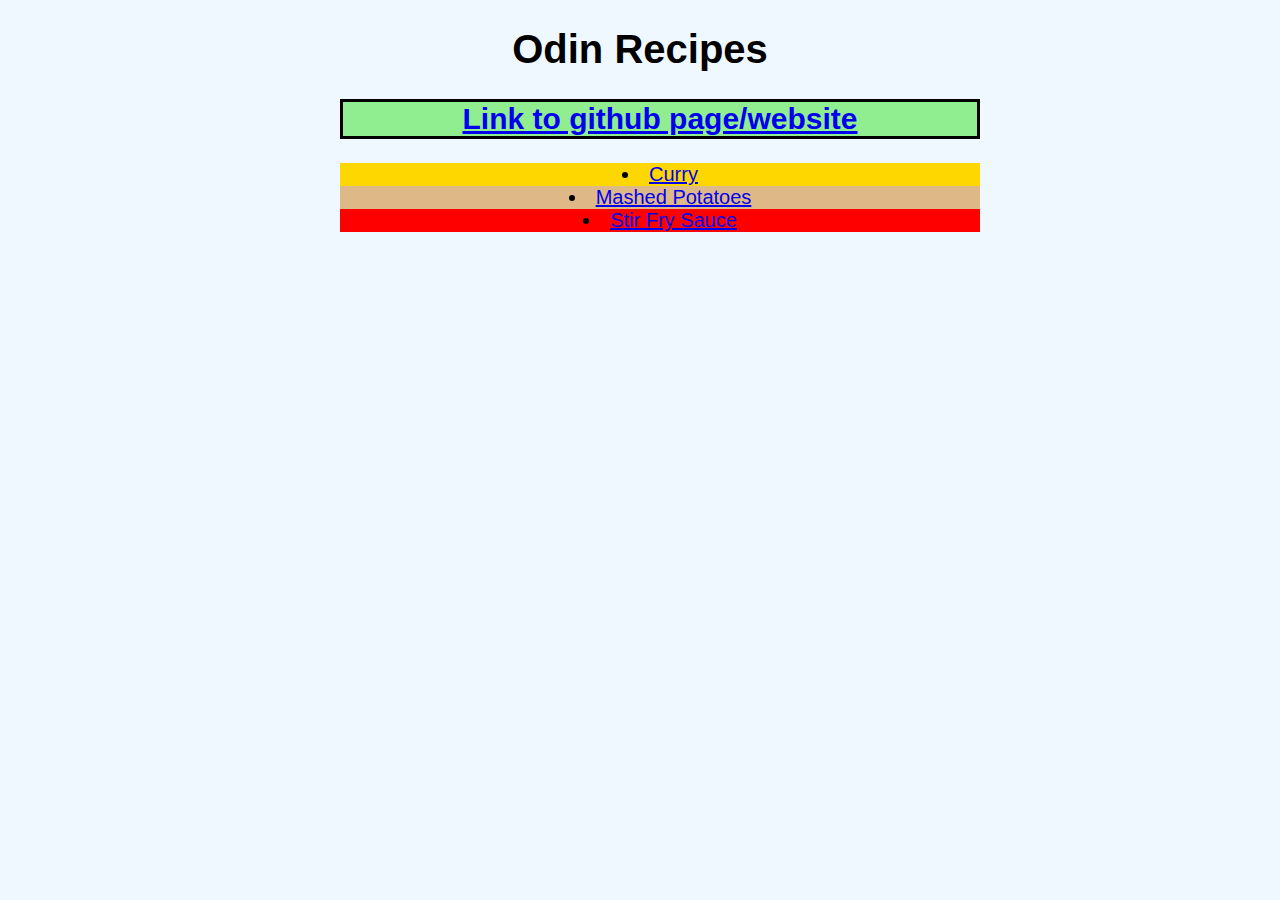
<file: index.html>
<!DOCTYPE html>
<html lang="en">
<head>
    <meta charset="UTF-8">
    <meta name="viewport" content="width=device-width, initial-scale=1.0">
    <title>Document</title>
    <link rel="stylesheet" href="./styles.css">
</head>
<body class="index">
    <h1>Odin Recipes</h1>
    <h2 id="githubLink"><a href="https://extorial.github.io/odin-recipes/" >Link to github page/website</a></h2>
    <ul>
        <li id="curry"><a href="recipes/curry.html">Curry</a></li>
        <li id="potato"><a href="recipes/mash.html">Mashed Potatoes</a></li>
        <li id="stir-fry"><a href="recipes/stirfrysauce.html">Stir Fry Sauce</a></li>
    </ul>   
</body>
</html>
</file>
<file: styles.css>
#curry {
    background-color: gold;
}

#potato {
    background-color: burlywood;
}

#stir-fry {
    background-color: red;
}

#githubLink {
    margin-left: 40px;
    padding: 20px -10px;
}

#potatoImg {
    height: 700px;
    width: 600px;
}

.ingredients {
    background-color: lightblue;
}

.description {
    background-color: lightgray; 
}

.steps {
    background-color: blanchedalmond;
}

.ingredients, .description, .steps {
    padding: 25px 0px;  
}

body {
    text-align: center;
    font-size: 30px;
    margin: 0px 300px;
    background-color: aliceblue;

}

.index {
    font-size: 20px;
}

img  {
    height: 500px;
    width: 700px;
}

ul {
    list-style-position: inside;
}

ol {
    list-style-position: inside;
    
}

h2 {
    background-color: lightgreen;
    border: solid 3px;
}

* {
    font-family: Arial, Helvetica, sans-serif;
}
</file>
